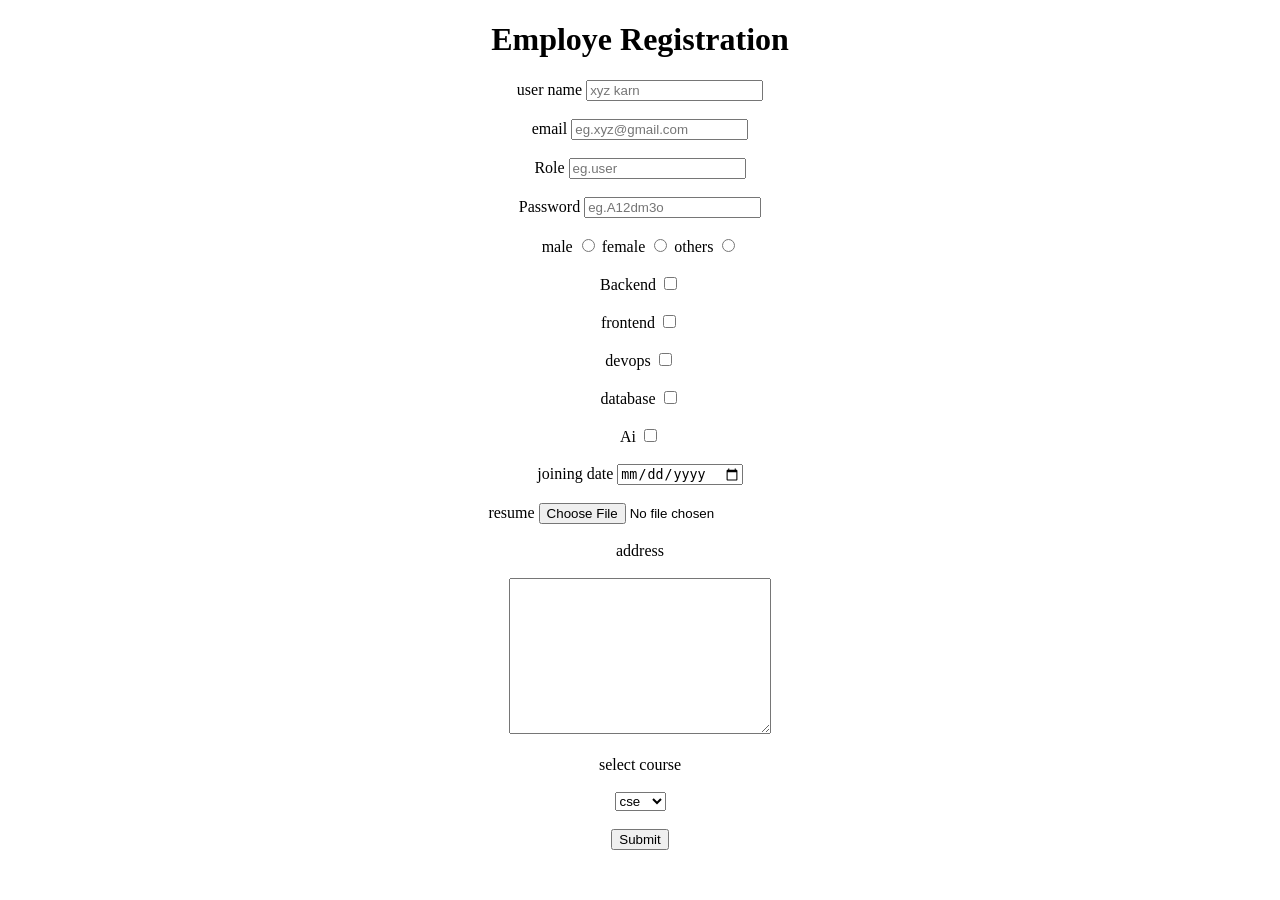
<file: htmlFiles/forms.html>
<!DOCTYPE html>
<html lang="en">
<head>
    <meta charset="UTF-8">
    <meta name="viewport" content="width=device-width, initial-scale=1.0">
    <title>RegistrationForm</title>
</head>
<body>
    
<div style="text-align: center;">
    <h1>Employe Registration</h1>
<form >
    <label for="username">user name</label>
     <input type="text" name="username" id="username" placeholder="xyz karn">

     <br></br>

     <label for="email">email</label>
     <input type="email" name="email" id="email" placeholder="eg.xyz@gmail.com">

     <br></br>

     <label for="role">Role</label>
     <input type="text" name="role" id="role" placeholder="eg.user">

     <br></br>

     <label for="password">Password</label>
     <input type="password" name="password" id="password"placeholder="eg.A12dm3o">

     <br></br>

     <!--radio button-->
     
     <label for="male">male</label>
     <input type="radio" name="gender" id="male" value="male">
     <label for="female">female</label>
     <input type="radio" name="gender" id="female" value="female">
     <label for="others">others</label>
     <input type="radio" name="gender" id="others" value="others">
    <br></br>
     <!--checkbox-->
      
     <label for="backend">Backend</label>
    <input type="checkbox" name="intrested_profiles" id="backend" value="backend">
     <br></br>

    <label for="frontend">frontend</label>
    <input type="checkbox" name="intrested_profiles" id="frontend" value="frontend">
     <br></br>

    <label for="devops">devops</label>
    <input type="checkbox" name="intrested_profiles" id="devops" value="devops">
    <br></br>

    <label for="database">database</label>
    <input type="checkbox" name="intrested_profiles" id="database" value="database">
    <br></br>

    <label for="Ai">Ai</label>
    <input type="checkbox" name="intrested_profiles" id="Ai" value="Ai">
    <br></br>

     <label for="joining date">joining date</label>
     <input type="date" name="joining date" id="joining date">
     <br></br>

     <!--file upload-->
     <label for="resume">resume</label>
     <input type="file" name="resume" id="resume">
     <br></br>

     <!--Large text input-->
     
     <label for="address">address</label>
     <br></br>
     <textarea name="address" id="address" rows="10" cols="30"></textarea>
     <br></br>

<!--Selection corner-->

<label for="course">select course</label>
<br></br>
  <select name="course" id="course">
    <option name="cse" value="cse">cse</option>
    <option name="cse" value="cse">ai/ml</option>
    <option name="cse" value="cse">ece</option>
    <option name="cse" value="cse">ee</option>
  </select>


     <br></br>
     <input type="submit">

</form>
</div>

</body>
</html>
</file>
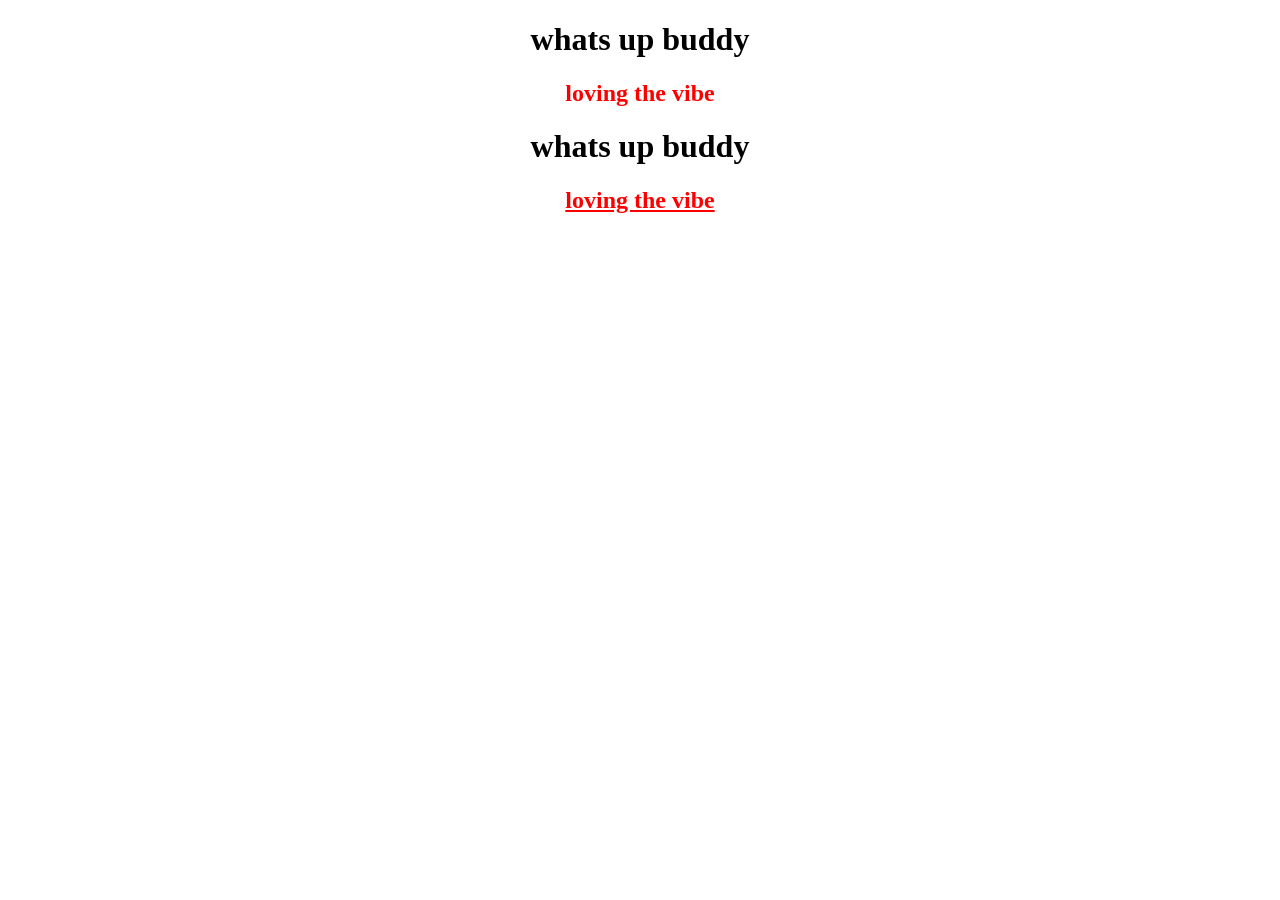
<file: htmlFiles/lerning.html>
<!DOCTYPE html>
<html lang="en">
<head>
    <meta charset="UTF-8">
    <meta name="viewport" content="width=device-width, initial-scale=1.0">
    <title>Document</title>
<link rel="stylesheet" href="lerning.css">
</head>
<body>
    
    <div style="text-align: center;" >
    <h1> whats up buddy</h1>
    <h2 class="firstclass">loving the vibe</h2>
     <h1> whats up buddy</h1>
     <h2 class="firstclass" id="fly">loving the vibe</h2>
     </div>

</body>
</html>
</file>
<file: htmlFiles/lerning.css>
.firstclass{
    color: red;
}
#fly{
    text-decoration:underline;
}
</file>
